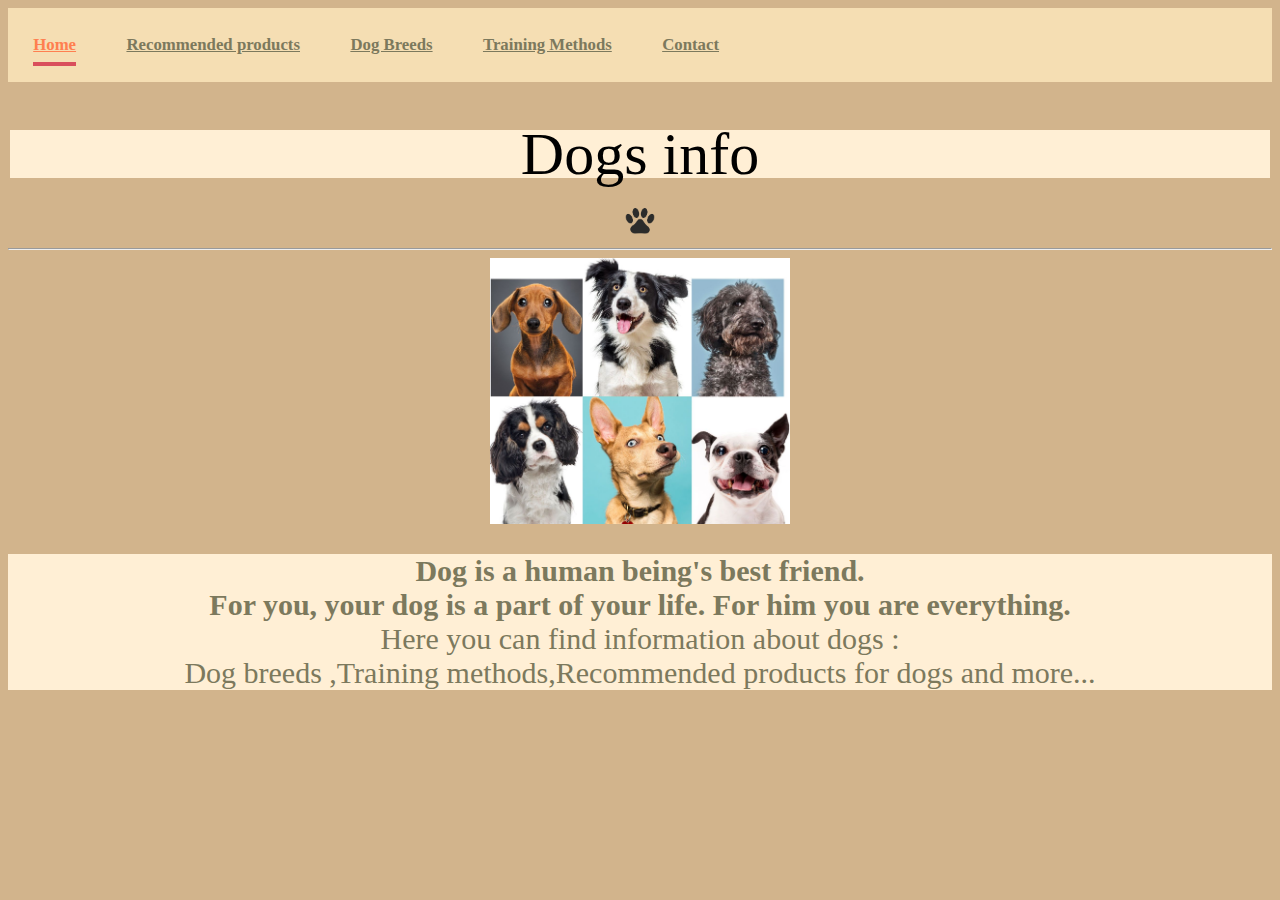
<file: index.html>
<html>
<head>
<title>The dogs website</title>
<link rel="stylesheet" type="text/css" href="style.css">
</head>
<body>

<div class="section section--menu" id="Prospero">


	<div class="menu menu--prospero">

		<ul class="menu__list">
			<li class="menu__item menu__item--current">
				<a class="menu__link" href="index.html">Home</a>
			</li>
			<li class="menu__item">
				<a class="menu__link" href="products.html" >Recommended products</a>
			</li>
			<li class="menu__item">
				<a class="menu__link" href="dogbreeds.html">Dog Breeds</a>
			</li>
			<li class="menu__item">
				<a class="menu__link" href="training.html">Training Methods</a>
			</li>
			<li class="menu__item">
				<a class="menu__link" href="contact.html">Contact</a>
			</li>
			
		</ul>
		
	</div>

</div>
<center>
<h1>Dogs info</h1><br><img src="paw.png" width="30"><hr>
<img src ="homed2.jpg" width="300">
<p id="paragraph"><b>Dog is a human being's best friend.<br>
For you, your dog is a part of your life. For him you are everything.</b><br>
Here you can find information about dogs :<br> Dog breeds ,Training methods,Recommended products for dogs and more...</p>

</body>

</html>
</file>
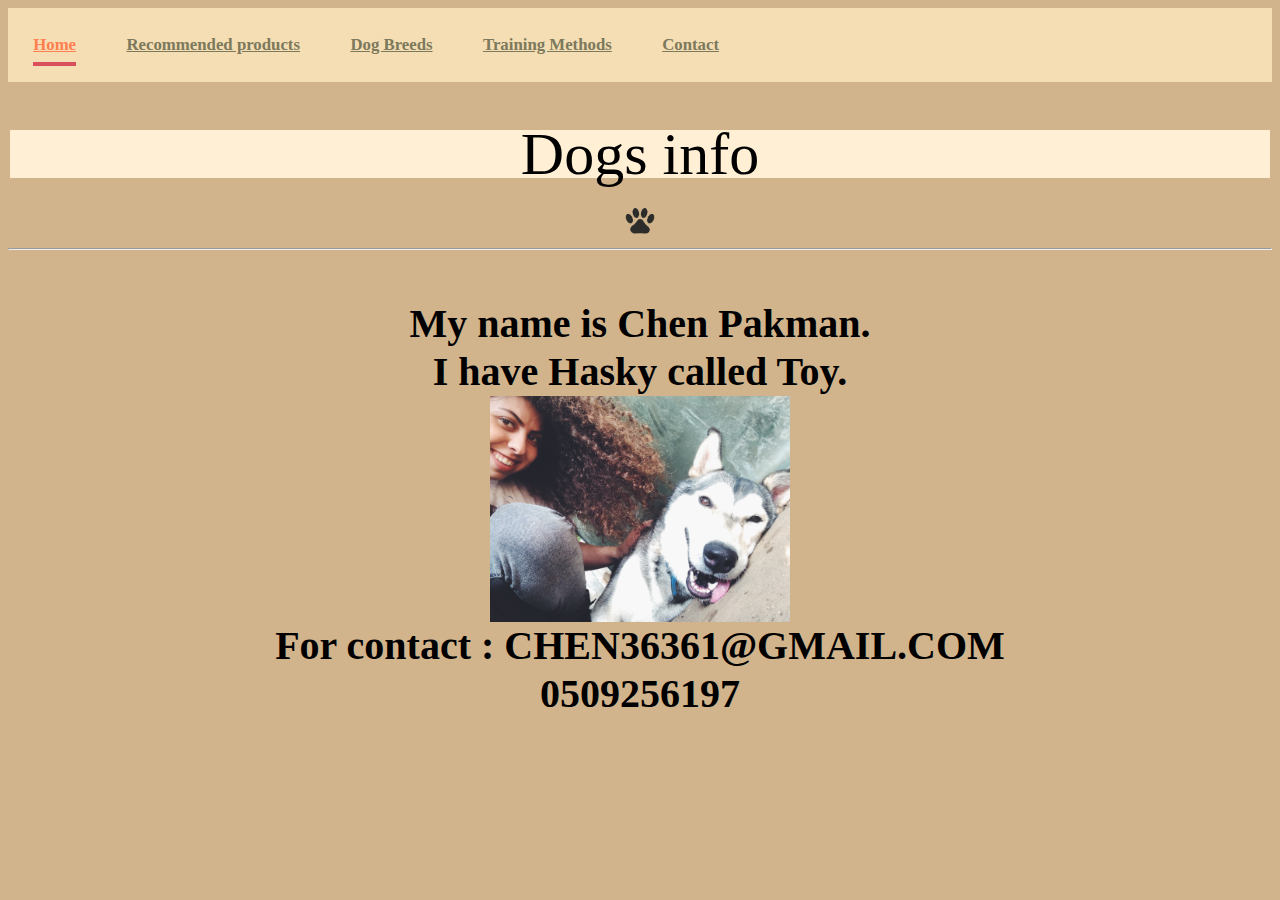
<file: contact.html>
<html>
<head>
<title>The dogs website</title>
<link rel="stylesheet" type="text/css" href="style.css">
</head>
<body>

<div class="section section--menu" id="Prospero">


	<div class="menu menu--prospero">

		<ul class="menu__list">
			<li class="menu__item menu__item--current">
				<a class="menu__link" href="index.html">Home</a>
			</li>
			<li class="menu__item">
				<a class="menu__link" href="products.html" >Recommended products</a>
			</li>
			<li class="menu__item">
				<a class="menu__link" href="dogbreeds.html">Dog Breeds</a>
			</li>
			<li class="menu__item">
				<a class="menu__link" href="training.html">Training Methods</a>
			</li>
			<li class="menu__item">
				<a class="menu__link" href="contact.html">Contact</a>
			</li>
			
		</ul>
		
	</div>

</div>
<center>
<h1>Dogs info</h1><br><img src="paw.png" width="30"><hr>

<p><b><br><h2>My name is Chen Pakman.<br>I have Hasky called Toy.<br><img src="mydog.jpg" width="300"><br> For contact : CHEN36361@GMAIL.COM<br> 0509256197</h2>
</p>

</center>
</body>

</html>
</file>
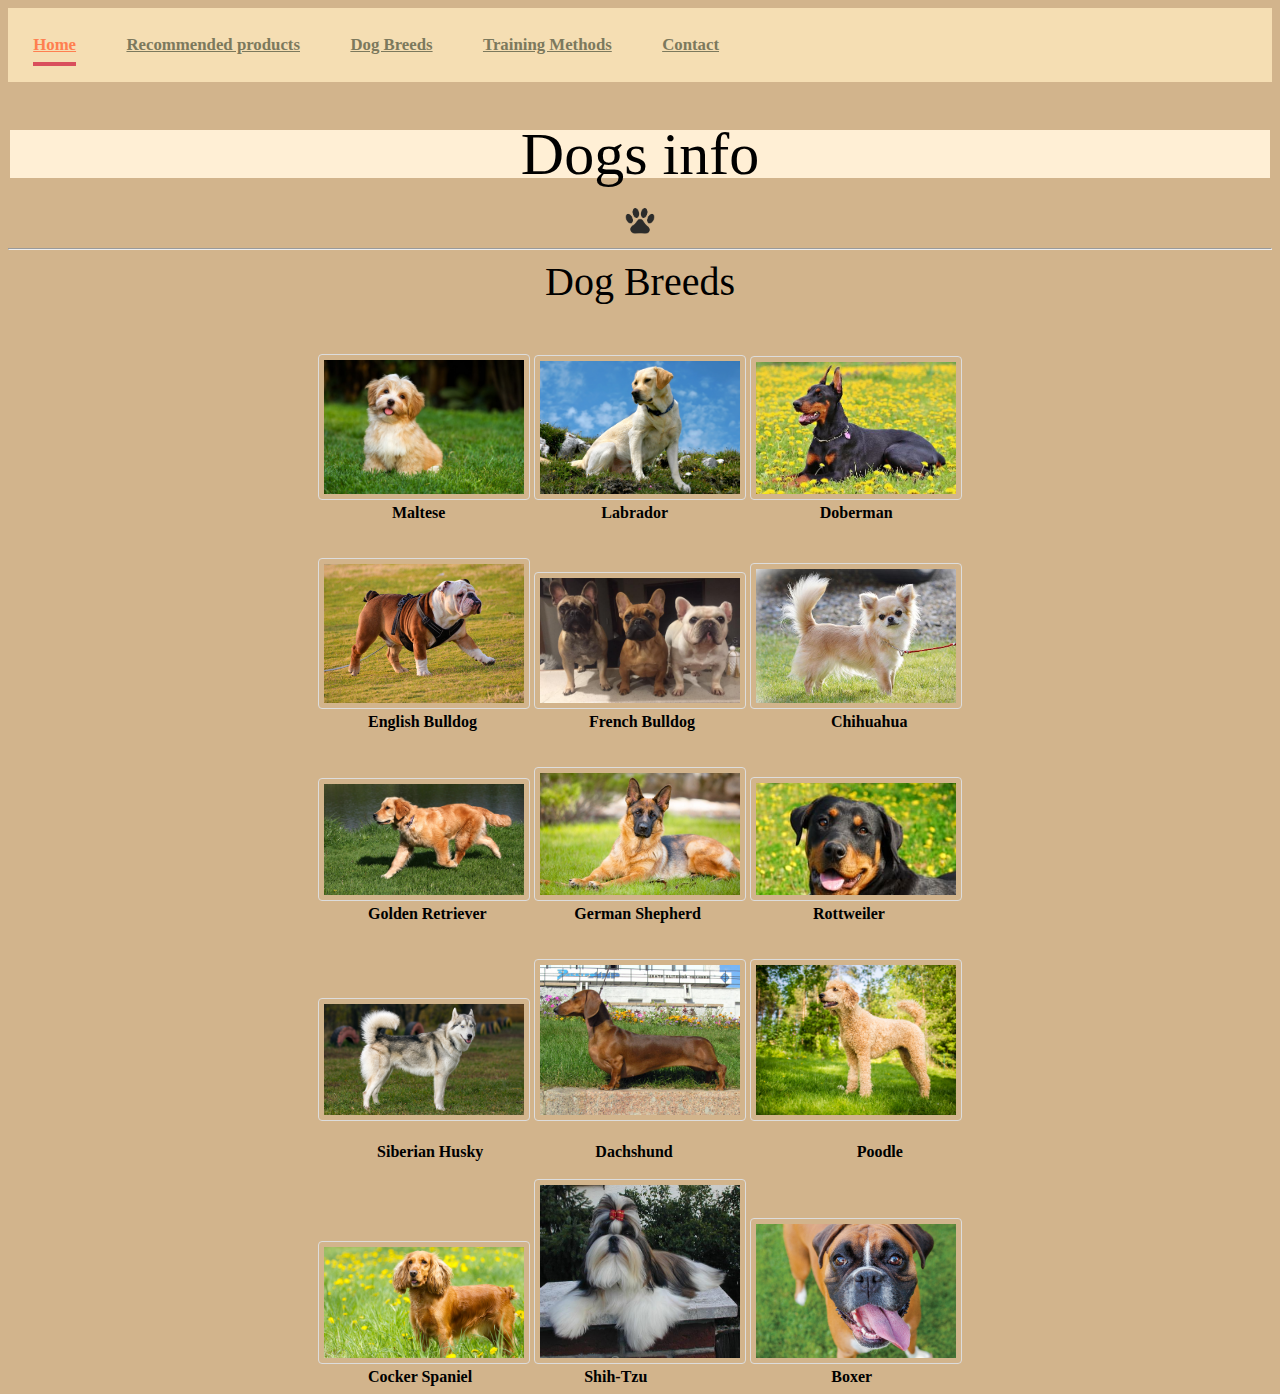
<file: dogbreeds.html>
<html>
<head>
<title>The dogs website</title>
<link rel="stylesheet" type="text/css" href="style.css">
</head>
<body>

<div class="section section--menu" id="Prospero">


	<div class="menu menu--prospero">

		<ul class="menu__list">
			<li class="menu__item menu__item--current">
				<a class="menu__link" href="index.html">Home</a>
			</li>
			<li class="menu__item">
				<a class="menu__link" href="products.html" >Recommended products</a>
			</li>
			<li class="menu__item">
				<a class="menu__link" href="dogbreeds.html">Dog Breeds</a>
			</li>
			<li class="menu__item">
				<a class="menu__link" href="training.html">Training Methods</a>
			</li>
			<li class="menu__item">
				<a class="menu__link" href="contact.html">Contact</a>
			</li>
			
		</ul>
		
	</div>

</div>
<center>
<h1>Dogs info</h1><br><img src="paw.png" width="30"><hr>
<h2>Dog Breeds<br><br></h2>

<img id ="products_img"src="dogbreed/maltese.jpg">&nbsp;<img id ="products_img" src="dogbreed/labrador.jpg">&nbsp;<img id ="products_img" src="dogbreed/doberman.jpg"><br>
</center>
<b>
<div>&nbsp; &nbsp; &nbsp; &nbsp; &nbsp; &nbsp; &nbsp; &nbsp; &nbsp; &nbsp; &nbsp; &nbsp; &nbsp; &nbsp; &nbsp; &nbsp; &nbsp; &nbsp; &nbsp; &nbsp; &nbsp; &nbsp; &nbsp; &nbsp; &nbsp; &nbsp; &nbsp; &nbsp; &nbsp; &nbsp; &nbsp; &nbsp; &nbsp; &nbsp; &nbsp; &nbsp; &nbsp; &nbsp; &nbsp; &nbsp; &nbsp; &nbsp; &nbsp; &nbsp; &nbsp; &nbsp; &nbsp; &nbsp;
 Maltese &nbsp; &nbsp; &nbsp; &nbsp; &nbsp;&nbsp; &nbsp; &nbsp; &nbsp;  &nbsp; &nbsp; &nbsp; &nbsp; &nbsp; &nbsp; &nbsp; &nbsp; &nbsp; &nbsp; &nbsp;Labrador &nbsp; &nbsp; &nbsp; &nbsp; &nbsp; &nbsp; &nbsp; &nbsp;&nbsp; &nbsp; &nbsp; &nbsp;  &nbsp; &nbsp; &nbsp; &nbsp; &nbsp; &nbsp; &nbsp;  Doberman</div><br><br>
<center>
<img id ="products_img" src="dogbreed/english.jpg">&nbsp;<img id ="products_img" src="dogbreed/frenchbull.jpg">&nbsp;<img id ="products_img" src="dogbreed/ציוואווה.jpg">
</center>
<div> &nbsp; &nbsp; &nbsp; &nbsp; &nbsp; &nbsp; &nbsp; &nbsp; &nbsp; &nbsp; &nbsp; &nbsp; &nbsp; &nbsp; &nbsp; &nbsp; &nbsp; &nbsp; &nbsp; &nbsp; &nbsp; &nbsp; &nbsp; &nbsp; &nbsp; &nbsp; &nbsp; &nbsp; &nbsp; &nbsp; &nbsp; &nbsp; &nbsp; &nbsp; &nbsp; &nbsp; &nbsp; &nbsp; &nbsp; &nbsp; &nbsp; &nbsp; &nbsp; &nbsp; &nbsp; 
English Bulldog   &nbsp;&nbsp; &nbsp; &nbsp; &nbsp;  &nbsp; &nbsp; &nbsp; &nbsp; &nbsp; &nbsp; &nbsp; &nbsp; &nbsp; French Bulldog &nbsp; &nbsp;  &nbsp; &nbsp; &nbsp; &nbsp; &nbsp; &nbsp; &nbsp; &nbsp; &nbsp; &nbsp; &nbsp; &nbsp; &nbsp; &nbsp; &nbsp;Chihuahua</div></b><br><br>
<center><img id ="products_img"src="dogbreed/Golden_Retriever.jpg">&nbsp;<img id ="products_img" src="dogbreed/german-shepherd.jpg">&nbsp;<img id ="products_img" src="dogbreed/rott.jpg"><br>
</center>
<b>
<div>  &nbsp; &nbsp; &nbsp; &nbsp; &nbsp; &nbsp; &nbsp; &nbsp; &nbsp; &nbsp; &nbsp; &nbsp; &nbsp; &nbsp; &nbsp; &nbsp; &nbsp; &nbsp; &nbsp; &nbsp; &nbsp; &nbsp; &nbsp; &nbsp; &nbsp; &nbsp; &nbsp; &nbsp; &nbsp; &nbsp; &nbsp; &nbsp; &nbsp; &nbsp; &nbsp; &nbsp; &nbsp; &nbsp; &nbsp; &nbsp; &nbsp; &nbsp; &nbsp; &nbsp; &nbsp;
 Golden Retriever &nbsp; &nbsp; &nbsp; &nbsp; &nbsp; &nbsp; &nbsp; &nbsp; &nbsp; &nbsp; &nbsp;German Shepherd &nbsp; &nbsp; &nbsp; &nbsp; &nbsp; &nbsp; &nbsp; &nbsp;&nbsp; &nbsp; &nbsp; &nbsp;  &nbsp; &nbsp;   Rottweiler</div><br><br>
<center>
<img id ="products_img" src="dogbreed/Siberian_Huskys.jpg">&nbsp;<img id ="products_img" src="dogbreed/Short-haired-Dachshund.jpg">&nbsp;<img id ="products_img" src="dogbreed/poodle.jpg">

<div>  &nbsp; &nbsp; &nbsp; &nbsp; &nbsp; &nbsp; &nbsp; &nbsp; &nbsp; &nbsp; &nbsp; &nbsp; &nbsp; &nbsp; &nbsp; &nbsp; &nbsp; &nbsp; &nbsp; &nbsp; &nbsp; &nbsp; &nbsp; &nbsp; &nbsp; &nbsp; &nbsp; &nbsp; &nbsp; &nbsp; &nbsp; &nbsp; &nbsp; &nbsp; 
 
</div>Siberian Husky &nbsp;&nbsp; &nbsp; &nbsp; &nbsp;  &nbsp; &nbsp; &nbsp; &nbsp; &nbsp; &nbsp; &nbsp; &nbsp; &nbsp; Dachshund &nbsp; &nbsp;  &nbsp; &nbsp; &nbsp; &nbsp; &nbsp; &nbsp; &nbsp; &nbsp; &nbsp; &nbsp; &nbsp; &nbsp; &nbsp; &nbsp; &nbsp; &nbsp; &nbsp; &nbsp; &nbsp; &nbsp; &nbsp;Poodle</div></b><br> <br>
<img id ="products_img" src="dogbreed/CockerSpaniel.jpg">&nbsp;<img id ="products_img" src="dogbreed/Shih-Tzu.jpg">&nbsp;<img id ="products_img" src="dogbreed/boxer.jpg">
</center>
<div><b> &nbsp; &nbsp; &nbsp; &nbsp; &nbsp; &nbsp; &nbsp; &nbsp; &nbsp; &nbsp; &nbsp; &nbsp; &nbsp; &nbsp; &nbsp; &nbsp; &nbsp; &nbsp; &nbsp; &nbsp; &nbsp; &nbsp; &nbsp; &nbsp; &nbsp; &nbsp; &nbsp; &nbsp; &nbsp; &nbsp; &nbsp; &nbsp; &nbsp; &nbsp; &nbsp; &nbsp; &nbsp; &nbsp; &nbsp; &nbsp; &nbsp; &nbsp; &nbsp; &nbsp; &nbsp; 
 Cocker Spaniel &nbsp;&nbsp; &nbsp; &nbsp; &nbsp;  &nbsp; &nbsp; &nbsp; &nbsp; &nbsp; &nbsp; &nbsp; &nbsp; &nbsp; Shih-Tzu &nbsp; &nbsp;  &nbsp; &nbsp; &nbsp; &nbsp; &nbsp; &nbsp; &nbsp; &nbsp; &nbsp; &nbsp; &nbsp; &nbsp; &nbsp; &nbsp; &nbsp; &nbsp; &nbsp; &nbsp; &nbsp; &nbsp; &nbsp;Boxer</div></b>
 </body>

</html>
</file>
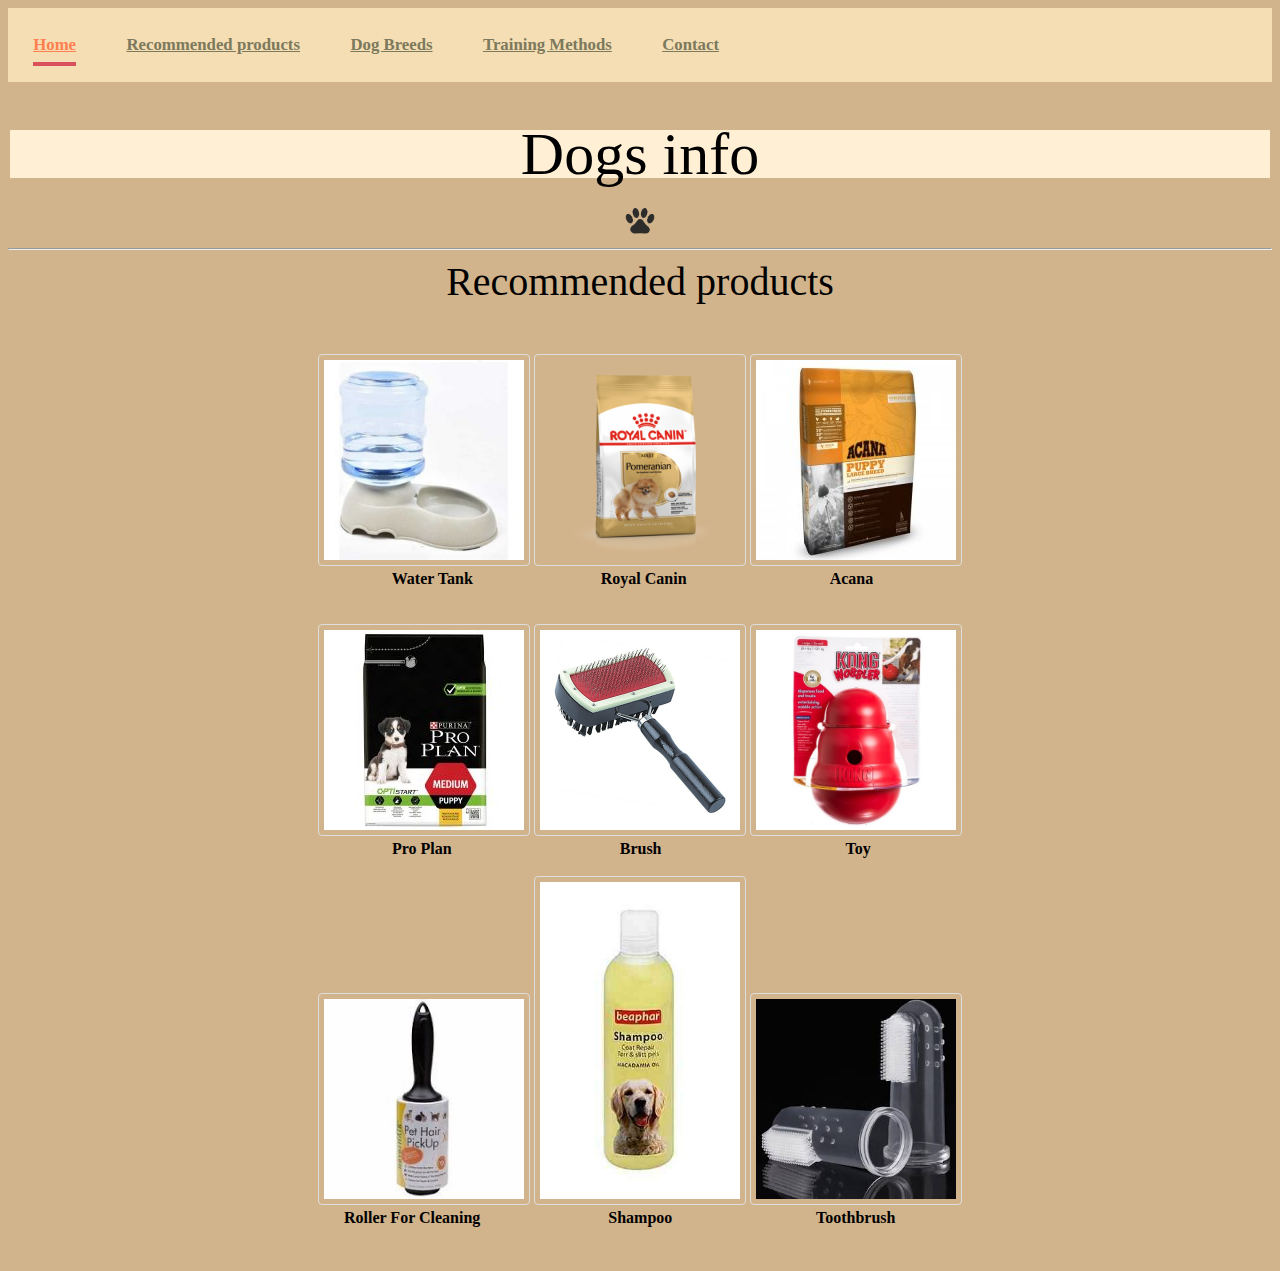
<file: products.html>
<html>
<head>
<title>The dogs website</title>
<link rel="stylesheet" type="text/css" href="style.css">
</head>
<body>

<div class="section section--menu" id="Prospero">


	<div class="menu menu--prospero">

		<ul class="menu__list">
			<li class="menu__item menu__item--current">
				<a class="menu__link" href="index.html">Home</a>
			</li>
			<li class="menu__item">
				<a class="menu__link" href="products.html" >Recommended products</a>
			</li>
			<li class="menu__item">
				<a class="menu__link" href="dogbreeds.html">Dog Breeds</a>
			</li>
			<li class="menu__item">
				<a class="menu__link" href="training.html">Training Methods</a>
			</li>
			<li class="menu__item">
				<a class="menu__link" href="contact.html">Contact</a>
			</li>
			
		</ul>
		
	</div>

</div>

<center>
<h1>Dogs info</h1><br><img src="paw.png" width="30"><hr>
<h2>Recommended products<br><br></h2>

<img id ="products_img"src="pimg/water.jpg">&nbsp;<img id ="products_img" src="pimg/pomeRoyal.png">&nbsp;<img id ="products_img" src="pimg/acana-puppy.jpg"><br>
</center>
<b>
<div>&nbsp; &nbsp; &nbsp; &nbsp; &nbsp; &nbsp; &nbsp; &nbsp; &nbsp; &nbsp; &nbsp; &nbsp; &nbsp; &nbsp; &nbsp; &nbsp; &nbsp; &nbsp; &nbsp; &nbsp; &nbsp; &nbsp; &nbsp; &nbsp; &nbsp; &nbsp; &nbsp; &nbsp; &nbsp; &nbsp; &nbsp; &nbsp; &nbsp; &nbsp; &nbsp; &nbsp; &nbsp; &nbsp; &nbsp; &nbsp; &nbsp; &nbsp; &nbsp; &nbsp; &nbsp; &nbsp; &nbsp; &nbsp;
 Water Tank &nbsp; &nbsp; &nbsp; &nbsp; &nbsp;&nbsp; &nbsp; &nbsp; &nbsp;  &nbsp; &nbsp; &nbsp; &nbsp; &nbsp; &nbsp; &nbsp; Royal Canin   &nbsp; &nbsp; &nbsp; &nbsp; &nbsp;&nbsp; &nbsp; &nbsp; &nbsp;  &nbsp; &nbsp; &nbsp; &nbsp; &nbsp; &nbsp; &nbsp; &nbsp; &nbsp; Acana</div><br><br>
<center>
<img id ="products_img" src="pimg/pro-plan-puppy.jpg">&nbsp;<img id ="products_img" src="pimg/brush.png">&nbsp;<img id ="products_img" src="pimg/toy.jpg">
</center>
<div>&nbsp; &nbsp; &nbsp; &nbsp; &nbsp; &nbsp; &nbsp; &nbsp; &nbsp; &nbsp; &nbsp; &nbsp; &nbsp; &nbsp; &nbsp; &nbsp; &nbsp; &nbsp; &nbsp; &nbsp; &nbsp; &nbsp; &nbsp; &nbsp; &nbsp; &nbsp; &nbsp; &nbsp; &nbsp; &nbsp; &nbsp; &nbsp; &nbsp; &nbsp; &nbsp; &nbsp; &nbsp; &nbsp; &nbsp; &nbsp; &nbsp; &nbsp; &nbsp; &nbsp; &nbsp; &nbsp; &nbsp; &nbsp; 
Pro Plan &nbsp; &nbsp; &nbsp; &nbsp; &nbsp; &nbsp; &nbsp; &nbsp;&nbsp; &nbsp; &nbsp; &nbsp;  &nbsp; &nbsp; &nbsp; &nbsp; &nbsp; &nbsp; &nbsp; &nbsp; &nbsp;  Brush&nbsp; &nbsp; &nbsp; &nbsp; &nbsp;&nbsp; &nbsp; &nbsp; &nbsp;  &nbsp; &nbsp; &nbsp; &nbsp; &nbsp; &nbsp; &nbsp; &nbsp; &nbsp; &nbsp; &nbsp; &nbsp; &nbsp; &nbsp; &nbsp;Toy</div></b><br>
<center>
<img id ="products_img"src="pimg/roller.jpg">&nbsp;<img id ="products_img" src="pimg/SHAMPOO.jpg">&nbsp;<img id ="products_img" src="pimg/TOOTH.jpg"><br>
</center>
<div><b>  &nbsp; &nbsp; &nbsp; &nbsp; &nbsp; &nbsp; &nbsp; &nbsp; &nbsp; &nbsp; &nbsp; &nbsp; &nbsp; &nbsp; &nbsp; &nbsp; &nbsp; &nbsp; &nbsp; &nbsp; &nbsp; &nbsp; &nbsp; &nbsp; &nbsp; &nbsp; &nbsp; &nbsp; &nbsp; &nbsp; &nbsp; &nbsp; &nbsp; &nbsp; &nbsp; &nbsp; &nbsp; &nbsp; &nbsp; &nbsp; &nbsp; &nbsp;
Roller For Cleaning &nbsp; &nbsp; &nbsp; &nbsp; &nbsp;&nbsp; &nbsp; &nbsp; &nbsp;  &nbsp; &nbsp; &nbsp; &nbsp; &nbsp; &nbsp; &nbsp; Shampoo   &nbsp; &nbsp; &nbsp; &nbsp; &nbsp;&nbsp; &nbsp; &nbsp; &nbsp;  &nbsp; &nbsp; &nbsp; &nbsp; &nbsp; &nbsp; &nbsp; &nbsp; &nbsp; Toothbrush</div></b><br><br>

</body>

</html>
</file>
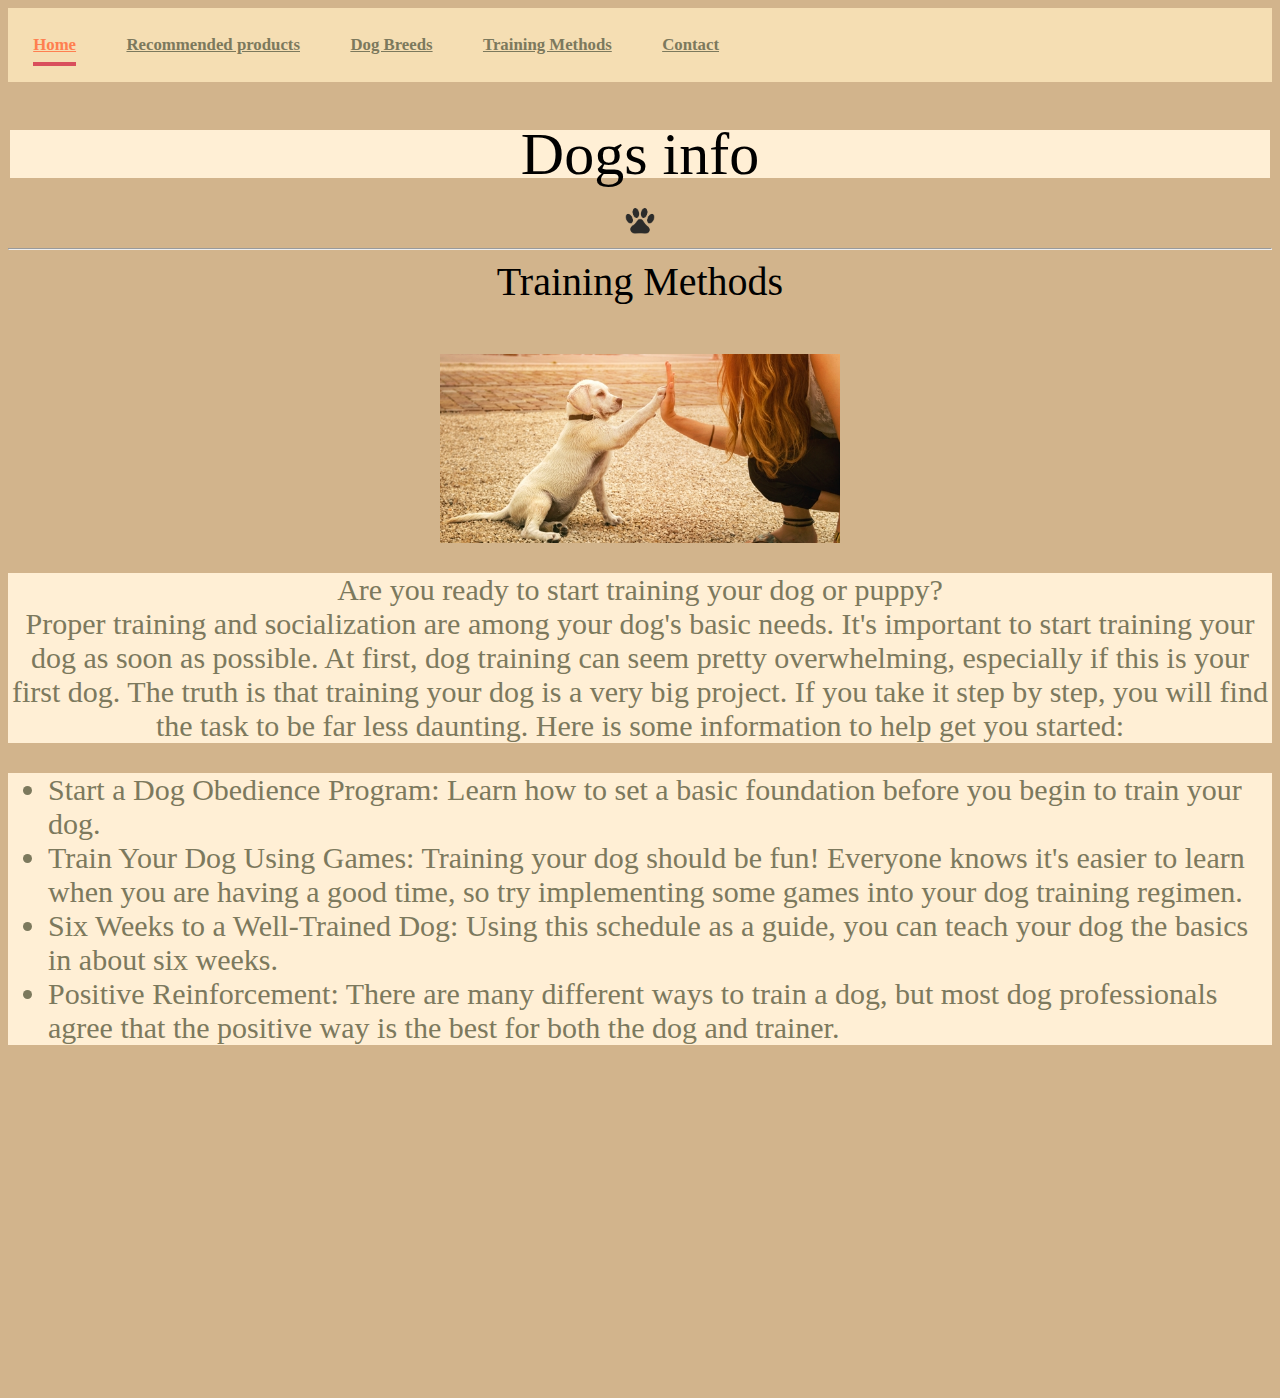
<file: training.html>
<html>
<head>
<title>The dogs website</title>
<link rel="stylesheet" type="text/css" href="style.css">
</head>
<body>

<div class="section section--menu" id="Prospero">


	<div class="menu menu--prospero">

		<ul class="menu__list">
			<li class="menu__item menu__item--current">
				<a class="menu__link" href="index.html">Home</a>
			</li>
			<li class="menu__item">
				<a class="menu__link" href="products.html" >Recommended products</a>
			</li>
			<li class="menu__item">
				<a class="menu__link" href="dogbreeds.html">Dog Breeds</a>
			</li>
			<li class="menu__item">
				<a class="menu__link" href="training.html">Training Methods</a>
			</li>
			<li class="menu__item">
				<a class="menu__link" href="contact.html">Contact</a>
			</li>
			
		</ul>
		
	</div>

</div>
<center>
<h1>Dogs info</h1><br><img src="paw.png" width="30"><hr>
<h2>Training Methods<br><br></h2>
<img src ="training.jpg" width="400">
<p id="paragraph">Are you ready to start training your dog or puppy? <br>Proper training and socialization are among your dog's basic needs. It's important to start training your dog as soon as possible.
At first, dog training can seem pretty overwhelming, especially if this is your first dog. The truth is that training your dog is a very big project. If you take it step by step, you will find the task to be far less daunting. Here is some information to help get you started:</p>
</center><div id="paragraph"><ul><li>
Start a Dog Obedience Program: Learn how to set a basic foundation before you begin to train your dog.
</li>
<li>
Train Your Dog Using Games: Training your dog should be fun! Everyone knows it's easier to learn when you are having a good time, so try implementing some games into your dog training regimen.
</li>
<li>
Six Weeks to a Well-Trained Dog: Using this schedule as a guide, you can teach your dog the basics in about six weeks.
</li>
<li>
Positive Reinforcement: There are many different ways to train a dog, but most dog professionals agree that the positive way is the best for both the dog and trainer.
</li>
</ul>
</div>
<center>
<iframe width="560" height="315" src="https://www.youtube.com/embed/wkSnUseCCxc" frameborder="0" allow="accelerometer; autoplay; clipboard-write; encrypted-media; gyroscope; picture-in-picture" allowfullscreen></iframe>
</center>
</body>

</html>
</file>
<file: style.css>
body{
	background-color:Tan;
}
h1{ 
background-color:PapayaWhip;
font-family: Open Sans Condensed; font-size: 60px; font-weight: normal; line-height: 48px; margin: 2px;
}
#paragraph{
	color: #7c795d;
	background-color:PapayaWhip;
	font-family:Open Sans Condensed;
	font-size:30;
	
}
#products_img{
	border: 1px solid #ddd;
  border-radius: 4px;
  padding: 5px;
  width: 200px;
}
#products_img:hover {
  box-shadow: 0 0 2px 1px rgba(0, 140, 186, 0.5);
}
h2{
	font-family: Open Sans Condensed, serif; font-size: 40px; font-weight: normal; line-height: 48px; margin: 0;
	
}
.menu {
	line-height: 1;
	margin: 0 auto 3em;
	background-color:Wheat;
}

.menu__list {
	position: relative;
	display: -webkit-flex;
	display: flex;
	-webkit-flex-wrap: wrap;
	flex-wrap: wrap;
	margin: 0;
	padding: 0;
	list-style: none;
}

.menu__item {
	display: block;
	margin: 1em 0;
}

.menu__link {
	font-size: 1.05em;
	font-weight: bold;
	display: block;
	padding: 1em;
	cursor: pointer;
	-webkit-user-select: none;
	-moz-user-select: none;
	-ms-user-select: none;
	user-select: none;
	-webkit-touch-callout: none;
	-khtml-user-select: none;
	-webkit-tap-highlight-color: rgba(0, 0, 0, 0);
}

.menu__link:hover,
.menu__link:focus {
	outline: none;
}
.menu--prospero .menu__link {
	position: relative;
	display: block;
	margin: 0 1.5em;
	padding: 0.75em 0;
	text-align: center;
	color: #7c795d;
	font-family:Papyrus;
	transition: color 0.3s;
}

.menu--prospero .menu__link:hover,
.menu--prospero .menu__link:focus {
	color:black;
}

.menu--prospero .menu__item--current .menu__link {
	color:Coral;
}

.menu--prospero .menu__link::before {
	content: '';
	position: absolute;
	left: 0;
	bottom: 0;
	width: 100%;
	height: 4px;
	background: #d94f5c;
	transform: scale3d(0, 1, 1);
	transition: transform 0.1s;
}

.menu--prospero .menu__item--current .menu__link::before {
	transform: scale3d(1, 1, 1);
	transition-timing-function: cubic-bezier(0.4, 0, 0.2, 1);
	transition-duration: 0.3s;
}
</file>
